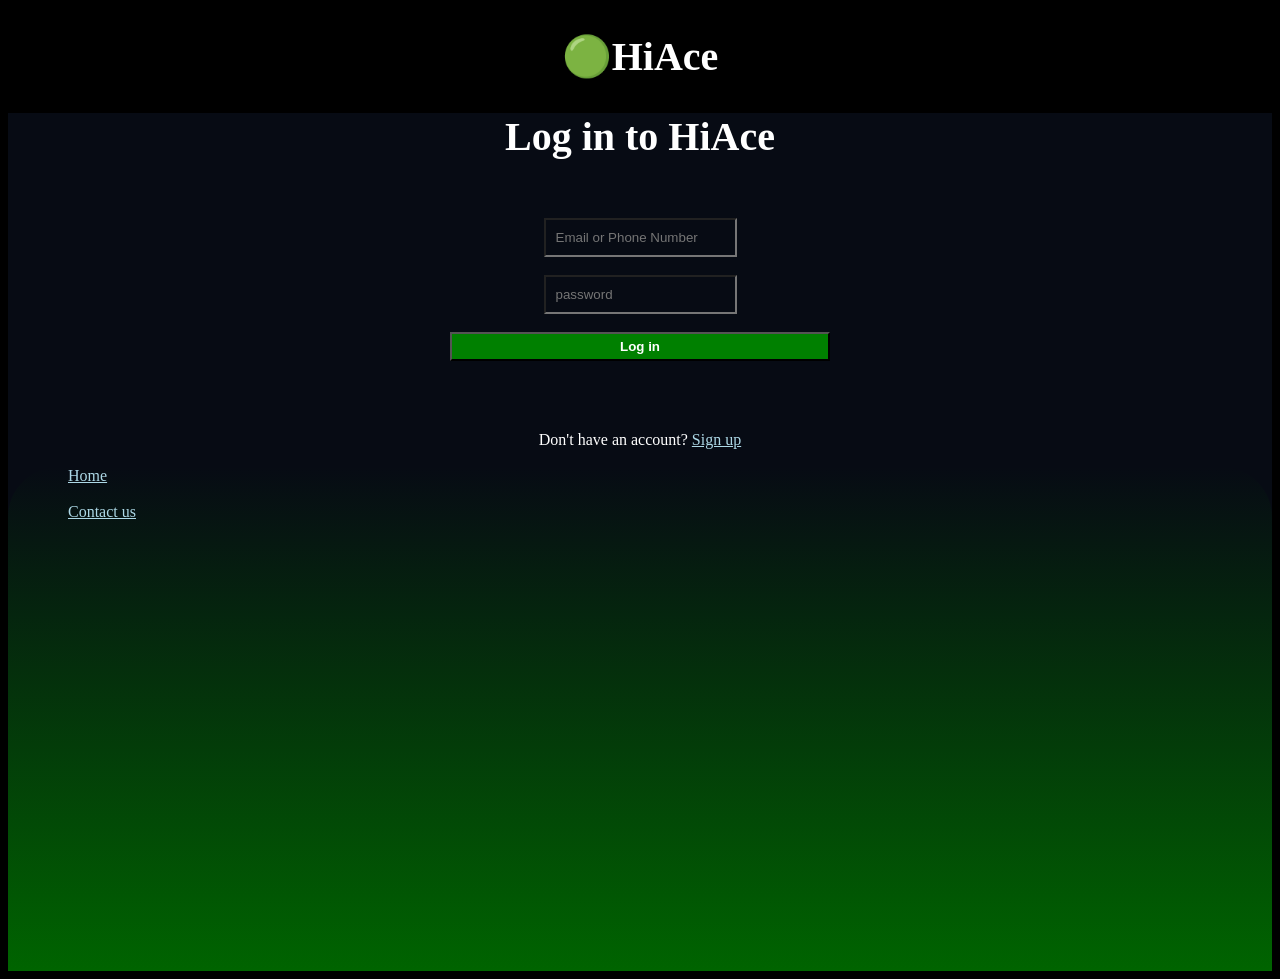
<file: Index.html>
<!doctype html>
<html>
<head>
  <title></title>
  <link rel="stylesheet" href="style.css">
</head>
  <meta charset="UTF-8">
    <meta name="viewport" content="width=device-width, initial-scale=1.0">
<body>
   <script src="sign.js"></script>
  <script src="script.js"></script>
 
<h2>🟢HiAce</h2>
<div class="container">

<h3 id="text">Log in to HiAce</h3>
  <p></p> <br>
  <div class="details">
    <form action="/wallet.html">
  <input id="userEmail" type="email" placeholder="Email or Phone Number" required>
    <br><br>
  <input type="text" id="password" placeholder="password" required>
  <br><br>
 
      
</form>

   <button onclick="checkAccount()" id="Login">Log in</button> 
    <p id="message"></p>
<br>
    
    <nav>
 
  
  <br>
</nav>
  <br>
    
Don't have an account? <a href="/sign.html">Sign up</a>
    
  </div>
<br>
  <div class="container2">
<a href="/index.html">Home</a><br><br>
<a href="https://chat.whatsapp.com/HMIyDCKWMFL1RiHGWuHdeZ?s=cl&p=a&ilr=1&amv=1">Contact us</a>

  </div>

</div>
  

</body>
</html>
</file>
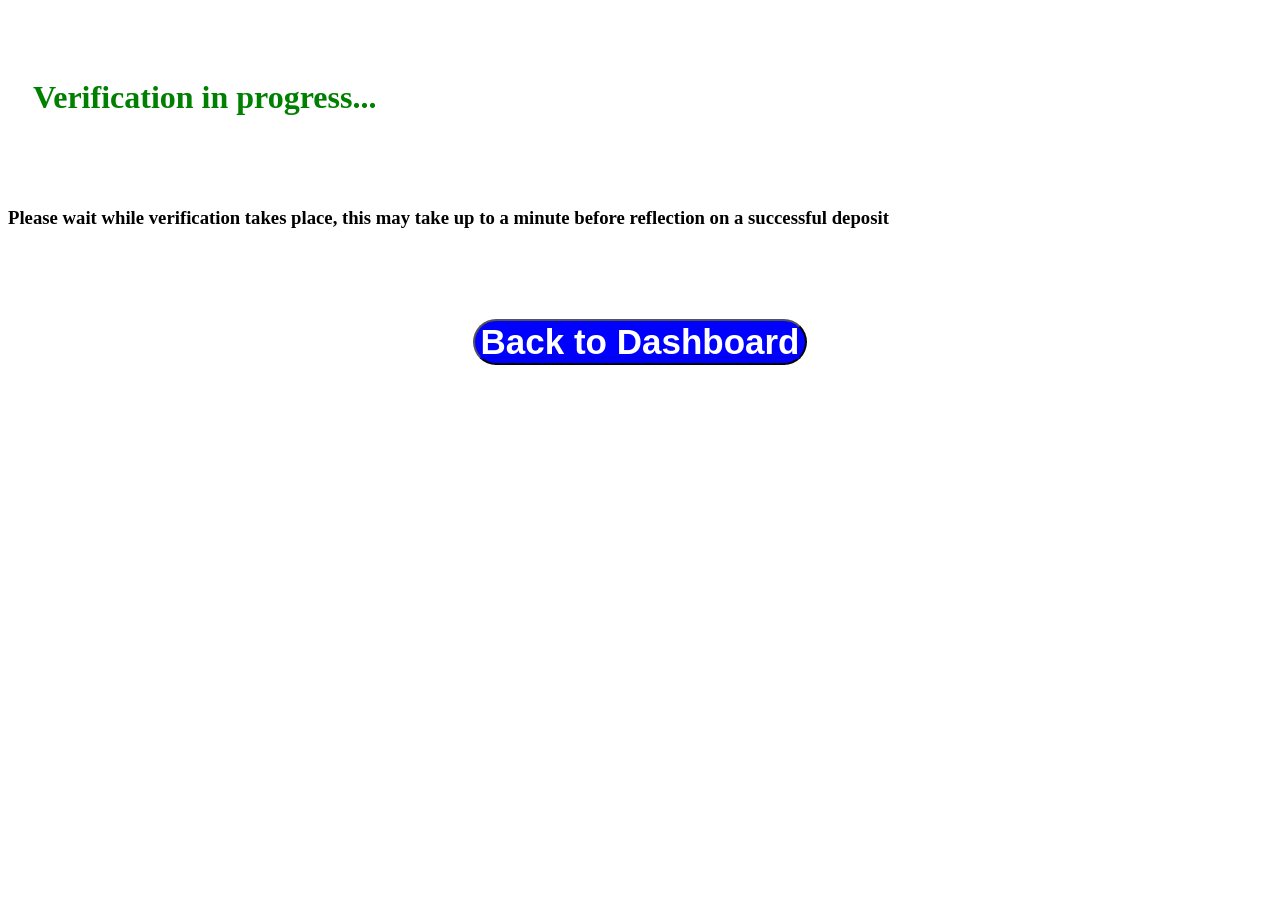
<file: dashboard.html>
<!doctype html>
<html>
<head>
  <title></title>
  <link rel="stylesheet" href="dashboard.css">
</head>
<body>
  <script src="dashboard.js"></script>
<div class="info">
  <h1> Verification in progress...</h1>

  
</div>
<p id="p">  <h3>Please wait while verification takes place, this may take up to a minute before reflection on a successful deposit</h3></p>
  <br>
  <br>
  <br>
  <br>
 <span> <a href= "/wallet.html"><button id="back">Back to Dashboard</button></a></span>
</body>
</html>
</file>
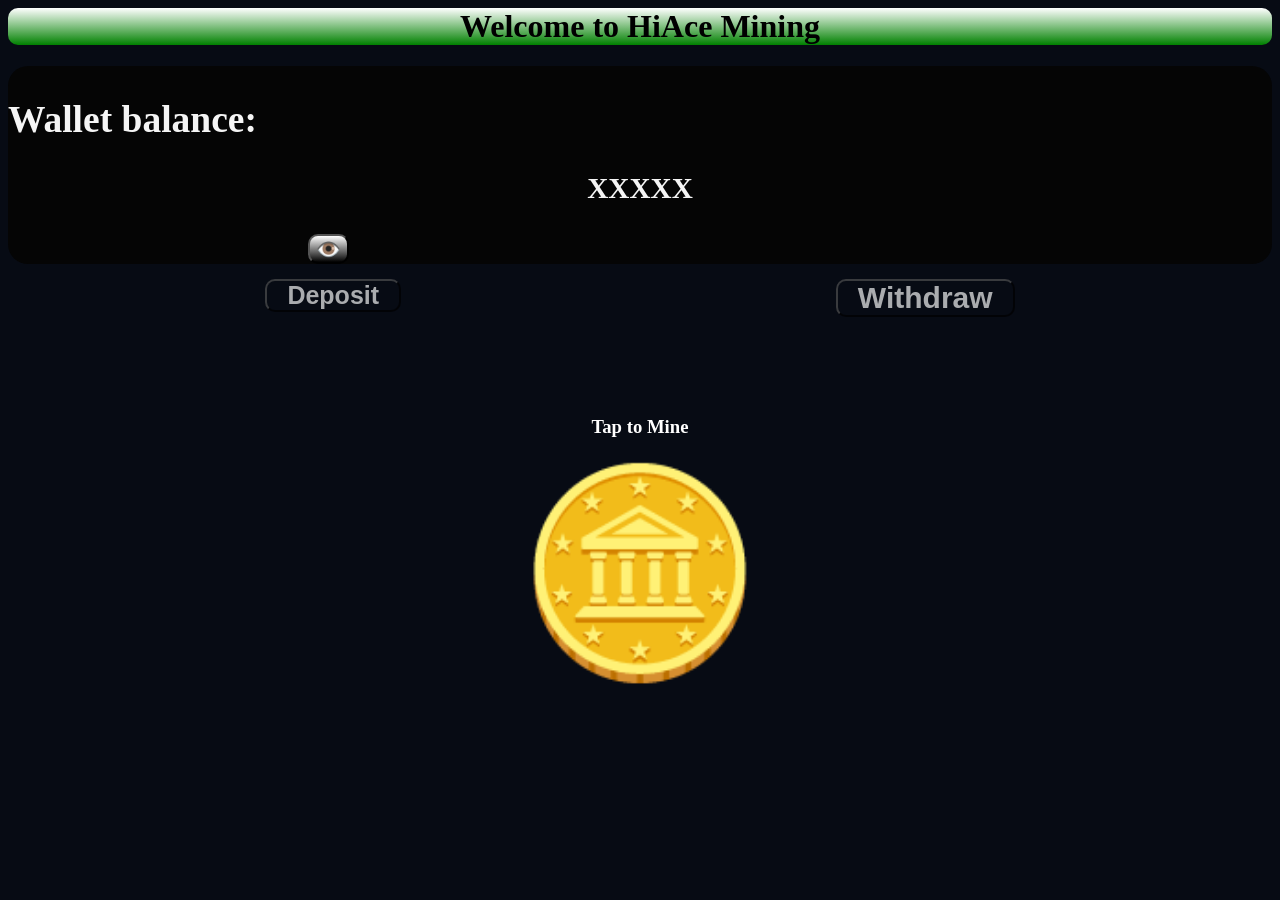
<file: wallet.html>
<doctype html>
<html>
<head>
  <title></title>
  <link rel="stylesheet" href="wallet.css">

</head>
<body>
  <script src="wallet.js"></script>
<div class="intro"><h1>Welcome to HiAce Mining</h1></div>

<div class="info">
  <h2>Wallet balance: </h2>
  
<h3 id="amount"> <strong> XXXXX</strong></h3>

 <button id="ppp" class="open"onclick="toggleShowBal()">👁️</button>
</div>
 <div class="withdrawOption" >
   <a href="/deposit.html"><button id="deposit">Deposit</button></a>
 <a href="/withdraw.html"><button onclick="withdrawal()" id="withdraw">Withdraw</button></a>

 </div>
  <span></span>
<p><p></p><p></p><p></p><p></p>
  <h3>Tap to Mine</h3>
  <span onclick="openUp()" id ="image">🪙</span>
  <div id="indi"></div>
</body>
</html>
</file>
<file: style.css>
h2{text-align: center;
   font-size:40px;
  }
#text{font-size: 40px;
     margin-top: 30px;
     text-align: center;
     }
.container{background:#070b14;  }
.details{text-align: center;}
input{padding: 10px 10px 10px 10px;
     background: transparent;
     color:white;}
#Login{padding:5px 5px 5px 5px;
      width: 30%;
      background-color:green;
      color: white;
      font-weight: bold;}
span{text-align: center;}
a{color:lightblue;}

.container2{padding:0 60px 450px 60px;
           background: linear-gradient( #070b14, darkgreen);
            padding-right: 60px;
            border-radius:50px 50px 0 0;
           }



    
    body {background-color:black;
         color:white;  }
</file>
<file: dashboard.css>
h1{color:green;
  text-align: center;
  display:flex;
  justify-content: center;}
.info{display: flex;
     justify-items: center;
     padding: 50px 25px 50px 25px;
     }
#back{display: flex;
      justify-content: center;
      background-color: blue;
      color:white;
  font-size: 35px;
      font-weight: bold;
      border-radius: 25px 25px 25px 25px;
}
span{
  display: flex;
  justify-content: center;
}
#p{background-color: cyan;}
</file>
<file: wallet.css>
body{background:#070b14 ;
    color:white;
     animation: gentleSway;
    
    }

.info{background: #050505;
      overflow: hidden;
     font-size:25px;
     color:whitesmoke;
     border-radius:20px 20px 20px 20px;
   border:-40px;
      opacity: 100%;
      
      position: relative;
     }
h1{text-align: center;
  border-radius: 10px 10px 10px 10px;
   background: linear-gradient(white,green);
   color:black;
  }
.withdrawOption{
       display:flex;
       justify-content: space-around;
       border-radius: 5px 5px 5px 5px;
       margin-top: 15px;
       padding:0 40px 0 40px; 
       font-size:40px;
       font-weight: bold;
  opacity: 66%;
  
}
#deposit{font-size:25px;
        font-weight:bold;
        padding: 0 20px 0 20px;
        border-radius:10px 10px 10px 10px;
        background: var(--white);
         color:white;
        }
#withdraw{font-size:30px;
         font-weight: bold;
         padding:0 20px 0 20px;
         border-radius: 10px 10px 10px 10px;
          background: var(--white);
          color:white;
         }
.open{display:flex;
     justify-content : flex-end;
     margin-left:300px;
    border-radius:10px 10px 10px 10px;
      font-size:20px;
      background:linear-gradient(white,black);
     }
h3{text-align: center;
  font-family: italic;
  font-weight: bold;
   }

p{display: flex;
   justify-content: center;
   color:black;}
.navigation{display: flex;
           justify-content: space-around;
           
           background-color: green;
          position: absolute;
           margin:400px 0 0 0;}
#convert{
  background:linear-gradient(white,black);
}
span{font-size: 20px;}
#image{font-size: 200px;
      display: flex;
      justify-content: center;
      }
h3{text-align: center;
  }
#indi{display: flex;
     justify-content: center;
     text-align: center;
     font-weight: bold;
     }
</file>
